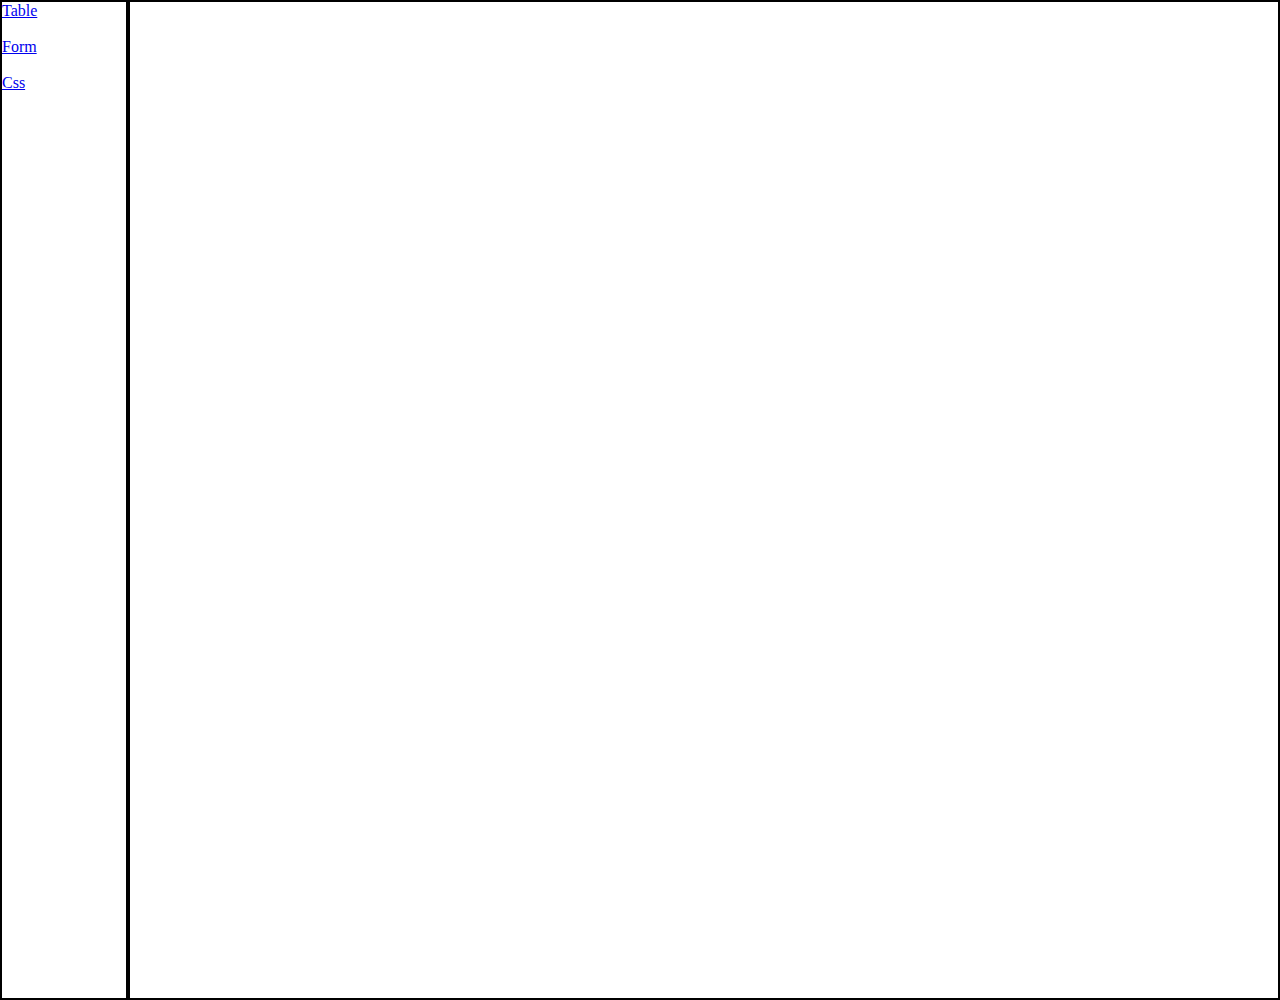
<file: justnow.html>
<!DOCTYPE html>
<html lang="en">
<head>
    <meta charset="UTF-8">
    <meta name="viewport" content="width=device-width, initial-scale=1.0">
    <title>Document</title>
    <style>
        *{
            padding: 0%;
            margin: 0%;
            box-sizing: border-box;
        }
        .one{
            border: 2px solid;
            float: left;
            text-align: left;
            width: 10%;
            height: 1000px;
           
        }
        .two{
            border: 2px solid;
            float: left;
            text-align: left;
            width: 90%;
            height: 1000px;
        }
        iframe{
            width: 100%;
            height: 900px;
        }
    </style>
</head>
<body>
    <div class="one">
        <a href="tablexm.html" target="luka">Table</a> <br><br>
        <a href="formxm.html" target="luka">Form</a> <br><br>
        <a href="CSS.html" target="luka">Css</a> <br><br>
    </div>
    <div class="two">
       <iframe src="" frameborder="none" name="luka"></iframe>
    </div>
</body>
</html>
</file>
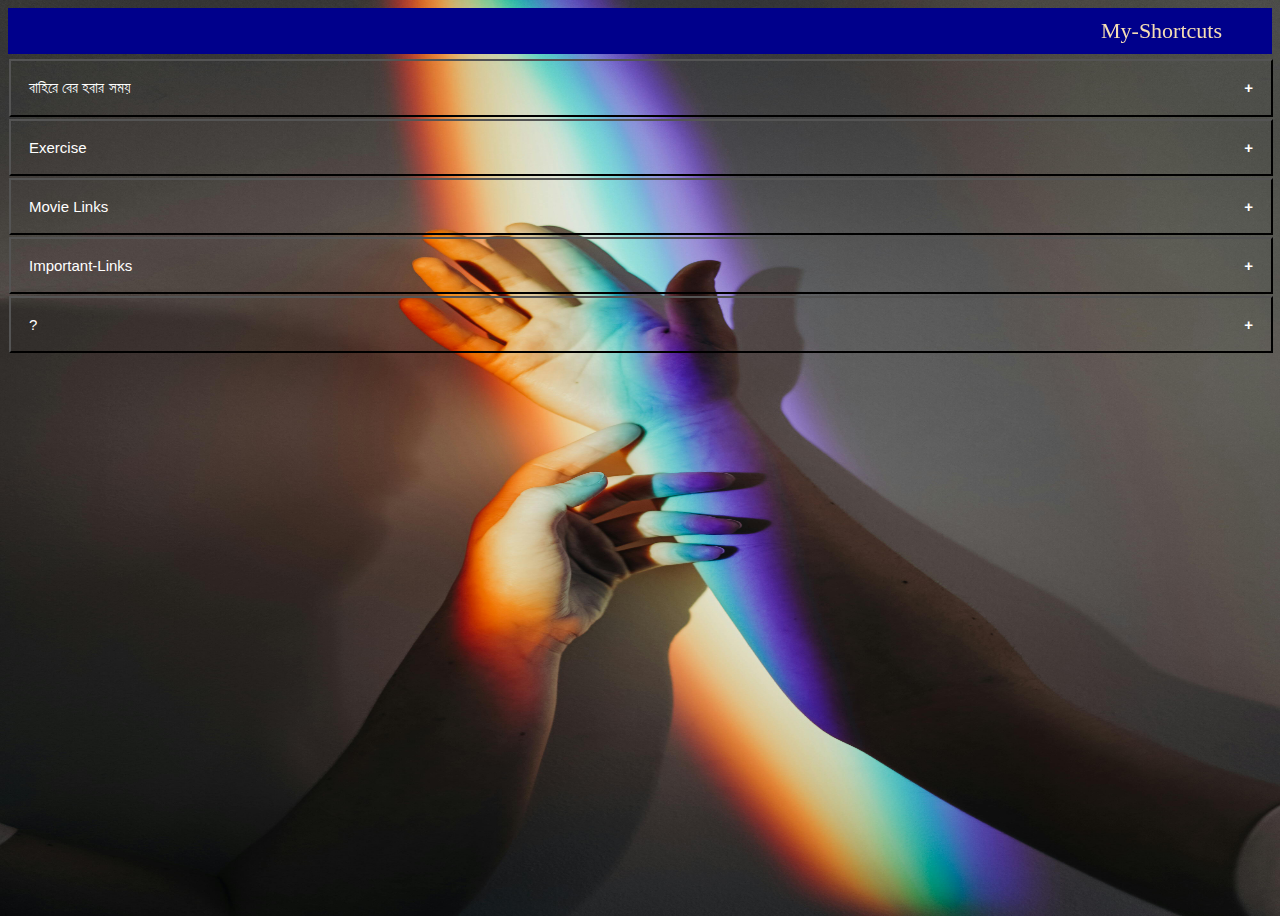
<file: lec1.html>
<!DOCTYPE html>
<html>
<head>
<meta name="viewport" content="width=device-width, initial-scale=1">
<title>Saira-Sharik</title>
<link rel="shortcut icon" href="images/sairafavicon.jpg" type="image/x-icon">

<style>
  body{
  background-image:url(images/ektapic.jpg) ;
  background-position: center;
  background-repeat: no-repeat;
  background-size: 100% 100%;
  text-transform: capitalize;
  height: 100vh;

}
.collapsible {
  /* background-color: brown; */
  background-color: transparent;
  color: white;
  cursor: pointer;
  margin: 1px;
  padding: 18px;
  width: 100%;
  /* border: 1px solid gold; */
  text-align: left;
  outline: none;
  font-size: 15px;
}

.active, .collapsible:hover {
  background-color: orange;
}

.collapsible:after {
  content: '\002B';
  color: white;
  font-weight: bold;
  float: right;
  margin-left: 5px;
}

.active:after {
  content: "\2212";
}

.content {
  padding: 0 18px;
  max-height: 0;
  overflow: hidden;
  transition: max-height 0.2s ease-out;
  background-color: #f1f1f1;
}
h1{
  color: gold;
  border-bottom: 7px groove darkblue;
}
h3{
  border: 2px solid orange;
  padding: 10px;
  border-radius: 10px;
  
  

}
.hide{
  display: none;
}
h3:hover .hide{
  display: block;
  padding-top: 5px;
}
marquee{
  font-size: 22px;
  font-family: cursive;
  color: wheat;
  background-color: darkblue;
  padding: 10px;
}
@media only screen and (max-width: 620px) {
  /* For mobile phones: */
  iframe {
    width: 100%;
  }
}


</style>
</head>
<body>


<marquee behavior="alternate" direction="">My-Shortcuts</marquee>

<!-- <center><h3>Midterm-Exam</h3></center> -->
<button class="collapsible">বাহিরে বের হবার সময়</button>
<div class="content">
  
 
<pre>
<input type="checkbox" name="" id="">  Key

<input type="checkbox" name="" id="">  Mobile

<input type="checkbox" name="" id="">  ID card

<input type="checkbox" name="" id="">  Mobile

<input type="checkbox" name="" id="">  Medicine
</pre><hr>
<div>
  <marquee behavior="scroll" direction="left">ঈমানের পর সব থেকে বড়
  নেয়ামত সুস্ততা। আর সুস্থতার শর্ত নিয়মাবর্তিতা।😊😊😊
  </marquee>
  
  
  <button>Daily</button> <br>
  <pre>
  
  <input type="radio">  Note Down In Morning <br> 
        (Daily Learn & Daily Task) 
  
  <input type="radio">  Sleep = (5/6)Hours  
  
  <input type="radio">  Water = (2-3)Ltr  
  
  </pre> <hr><br><br>
  
  
  <button>Islamic Treatment</button><br>
  <pre>
  <input type="checkbox">   কালোজিরা
  
  <input type="checkbox">   মধু
  
  <input type="checkbox">   খেজুর
  
  <input type="checkbox">   ত্বীন ফল
  
  <input type="checkbox">   জয়তুন তেল / Olive Oil <br><br><br>
  
  
  
  <input type="checkbox">   সূরা ফাতিহা  
  
  <input type="checkbox">   ৪ কুল
  
  <input type="checkbox">   আয়াতুল কুরসি
  
  </pre><hr><br><br>
  <pre>
  <button>In The Morning</button><br>
  <input type="checkbox">  কিশমিশ  
  
  <input type="checkbox">  চানা বুট   
  
  <input type="checkbox">  খুরমা  
  </pre> <br><br>
  <pre><hr>
  <button>Foods</button><br>
  <input type="checkbox">  Vegetable 
  
  <input type="checkbox">  Fruit
  
  <input type="checkbox">  Fish   
  
  <input type="checkbox">  Meat  
  
  <input type="checkbox">  Egg   
  
  <input type="checkbox">  Milk   
  
  <input type="checkbox">  Others (ভাত / রুটি / ডাল) ইত্যাদি  
  </pre>
  <pre><br><br><br><hr>
  <button>Good For Gastric Treatment</button><hr>
  <input type="checkbox">  পান্তা
  
  <input type="checkbox">  জাউ
  
  <input type="checkbox">  চিড়া
  
  <input type="checkbox">  পেঁপে  
  
  <input type="checkbox">  আদা  
  
  <input type="checkbox">  লাউ  
  </pre> <hr><br><br>
  <pre>
  <button>Mouth Care</button><br>
  <input type="checkbox">  Meswak(মেসওয়াক)
  
  <input type="checkbox">  Toothbrush
  
  <input type="checkbox">  Dental Floss
  
  <input type="checkbox">  Interdental Brush
  
  <input type="checkbox">  Mouthwash
  
  </pre> <hr><br><br>
  <pre>
  <button>Physical Exercise</button><br>
  <input type="checkbox">  Free Hand
  
  <input type="checkbox">  Gym   
  
  <input type="checkbox">  Dance  
  
  <input type="checkbox">  Martial Art
  
  <input type="checkbox">  Yoga
  
  </pre> <hr> 
  
  
  <pre>
  <button>Weekly</button>
  <input type="checkbox">  নখ কাটা
  
  <input type="checkbox">  রুম পরিষ্কার
  
  </pre><hr>
  
  
  <pre>
  <h5>Monthly</h5>
  <input type="checkbox">  চুল কাটা 
  
  </pre><hr>
  
  
  <pre>
  <h1>👇Avoid 🚫🚫🚫 </h1>
  <input type="checkbox"> <button>কাঁচা লবণ</button>  
  
  <input type="checkbox"> <button>চিনি</button>   
  
  <input type="checkbox"> <button>Cold Drinks</button>   
  
  <input type="checkbox"> <button>ধূমপান</button>   
  
  <input type="checkbox"> <button class="lion">রাত ১০ টার পর ফোন ব্যাবহার করা</button>   
  
  </pre>
  </div>



</div>

<button class="collapsible">Exercise</button>
<div class="content">
  <h4>Some Devices For Home</h4>
  <li>Yoga Mats</li>
  <li>Rope-Skipping</li>
  <li>Dumbbell</li>
  <h4>Basic Exercise</h4>
  <li>Walking (30 Mins - 1 Hour)</li>
  <li>Rope-Skipping (5 Mins - 10 Mins)</li>
  <li>Dumbbell (25-50)</li>
  <li>Planks (20s - 1m)</li>
  <li>Up-Down (10 - 20)</li>
  <img src="images/bellyfat.jpg" style="max-width:100%;height:auto;">
  <h4>Some Video</h4>
  <iframe width="560" height="315" src="https://www.youtube.com/embed/yMCsK6fu1dA?si=g_xrQmDX0S9NGJy6" title="YouTube video player" frameborder="0" allow="accelerometer; autoplay; clipboard-write; encrypted-media; gyroscope; picture-in-picture; web-share" allowfullscreen></iframe>
  <h4>Some Links</h4>
  <a href="https://www.sportskeeda.com/health-and-fitness/7-best-exercises-beginners-reduce-belly-fat" target="_blank">
    Click-Me
  </a><br><br><br>


  
</div>
<button class="collapsible">Movie Links</button>
<div class="content">
 <li><a href="https://goku.sx/">Goku</a></li><br><br>
 <li><a href="https://www.hindilinks4u.quest/">HindiLinks</a></li>
 <!-- <li><a href=""></a></li> -->
</div>
<button class="collapsible">Important-Links</button>
<div class="content">
  
</div>
<button class="collapsible">?</button>
<div class="content">
  <p>Lorem ipsum dolor sit amet, consectetur adipisicing elit, sed do eiusmod tempor incididunt ut labore et dolore magna aliqua. Ut enim ad minim veniam, quis nostrud exercitation ullamco laboris nisi ut aliquip ex ea commodo consequat.</p>
</div>
<!-- <center>
<h3>Final-Exam</h3>

</center>
<button class="collapsible">Code-5001</button>
<div class="content">
  <p>Lorem ipsum dolor sit amet, consectetur adipisicing elit, sed do eiusmod tempor incididunt ut labore et dolore magna aliqua. Ut enim ad minim veniam, quis nostrud exercitation ullamco laboris nisi ut aliquip ex ea commodo consequat.</p>
</div>
<button class="collapsible">Code-5002</button>
<div class="content">
  <p>Lorem ipsum dolor sit amet, consectetur adipisicing elit, sed do eiusmod tempor incididunt ut labore et dolore magna aliqua. Ut enim ad minim veniam, quis nostrud exercitation ullamco laboris nisi ut aliquip ex ea commodo consequat.</p>
</div>
<button class="collapsible">Code-5004</button>
<div class="content">
  <p>Lorem ipsum dolor sit amet, consectetur adipisicing elit, sed do eiusmod tempor incididunt ut labore et dolore magna aliqua. Ut enim ad minim veniam, quis nostrud exercitation ullamco laboris nisi ut aliquip ex ea commodo consequat.</p>
</div>
<button class="collapsible">Code-5005</button>
<div class="content">
  <p>Lorem ipsum dolor sit amet, consectetur adipisicing elit, sed do eiusmod tempor incididunt ut labore et dolore magna aliqua. Ut enim ad minim veniam, quis nostrud exercitation ullamco laboris nisi ut aliquip ex ea commodo consequat.</p>
</div> -->
<!-- <button class="collapsible">Hello9</button>
<div class="content">
  <p>Lorem ipsum dolor sit amet, consectetur adipisicing elit, sed do eiusmod tempor incididunt ut labore et dolore magna aliqua. Ut enim ad minim veniam, quis nostrud exercitation ullamco laboris nisi ut aliquip ex ea commodo consequat.</p>
</div>
<button class="collapsible">Hello10</button>
<div class="content">
  <p>Lorem ipsum dolor sit amet, consectetur adipisicing elit, sed do eiusmod tempor incididunt ut labore et dolore magna aliqua. Ut enim ad minim veniam, quis nostrud exercitation ullamco laboris nisi ut aliquip ex ea commodo consequat.</p>
</div>
<button class="collapsible">Hello11</button>
<div class="content">
  <p>Lorem ipsum dolor sit amet, consectetur adipisicing elit, sed do eiusmod tempor incididunt ut labore et dolore magna aliqua. Ut enim ad minim veniam, quis nostrud exercitation ullamco laboris nisi ut aliquip ex ea commodo consequat.</p>
</div>
<button class="collapsible">Hello12</button>
<div class="content">
  <p>Lorem ipsum dolor sit amet, consectetur adipisicing elit, sed do eiusmod tempor incididunt ut labore et dolore magna aliqua. Ut enim ad minim veniam, quis nostrud exercitation ullamco laboris nisi ut aliquip ex ea commodo consequat.</p>
</div>
<button class="collapsible">Hello13</button>
<div class="content">
  <p>Lorem ipsum dolor sit amet, consectetur adipisicing elit, sed do eiusmod tempor incididunt ut labore et dolore magna aliqua. Ut enim ad minim veniam, quis nostrud exercitation ullamco laboris nisi ut aliquip ex ea commodo consequat.</p>
</div>
<button class="collapsible">Hello14</button>
<div class="content">
  <p>Lorem ipsum dolor sit amet, consectetur adipisicing elit, sed do eiusmod tempor incididunt ut labore et dolore magna aliqua. Ut enim ad minim veniam, quis nostrud exercitation ullamco laboris nisi ut aliquip ex ea commodo consequat.</p>
</div>
<button class="collapsible">Hello15</button>
<div class="content">
  <p>Lorem ipsum dolor sit amet, consectetur adipisicing elit, sed do eiusmod tempor incididunt ut labore et dolore magna aliqua. Ut enim ad minim veniam, quis nostrud exercitation ullamco laboris nisi ut aliquip ex ea commodo consequat.</p>
</div>
<button class="collapsible">Hello16</button>
<div class="content">
  <p>Lorem ipsum dolor sit amet, consectetur adipisicing elit, sed do eiusmod tempor incididunt ut labore et dolore magna aliqua. Ut enim ad minim veniam, quis nostrud exercitation ullamco laboris nisi ut aliquip ex ea commodo consequat.</p>
</div>
<button class="collapsible">Hello17</button>
<div class="content">
  <p>Lorem ipsum dolor sit amet, consectetur adipisicing elit, sed do eiusmod tempor incididunt ut labore et dolore magna aliqua. Ut enim ad minim veniam, quis nostrud exercitation ullamco laboris nisi ut aliquip ex ea commodo consequat.</p>
</div>
<button class="collapsible">Hello18</button>
<div class="content">
  <p>Lorem ipsum dolor sit amet, consectetur adipisicing elit, sed do eiusmod tempor incididunt ut labore et dolore magna aliqua. Ut enim ad minim veniam, quis nostrud exercitation ullamco laboris nisi ut aliquip ex ea commodo consequat.</p>
</div>
<button class="collapsible">Hello19</button>
<div class="content">
  <p>Lorem ipsum dolor sit amet, consectetur adipisicing elit, sed do eiusmod tempor incididunt ut labore et dolore magna aliqua. Ut enim ad minim veniam, quis nostrud exercitation ullamco laboris nisi ut aliquip ex ea commodo consequat.</p>
</div>
<button class="collapsible">Hello20</button>
<div class="content">
  <p>Lorem ipsum dolor sit amet, consectetur adipisicing elit, sed do eiusmod tempor incididunt ut labore et dolore magna aliqua. Ut enim ad minim veniam, quis nostrud exercitation ullamco laboris nisi ut aliquip ex ea commodo consequat.</p>
</div> -->




































<script>
var coll = document.getElementsByClassName("collapsible");
var i;

for (i = 0; i < coll.length; i++) {
  coll[i].addEventListener("click", function() {
    this.classList.toggle("active");
    var content = this.nextElementSibling;
    if (content.style.maxHeight){
      content.style.maxHeight = null;
    } else {
      content.style.maxHeight = content.scrollHeight + "px";
    } 
  });
}
</script>

</body>
</html>
</file>
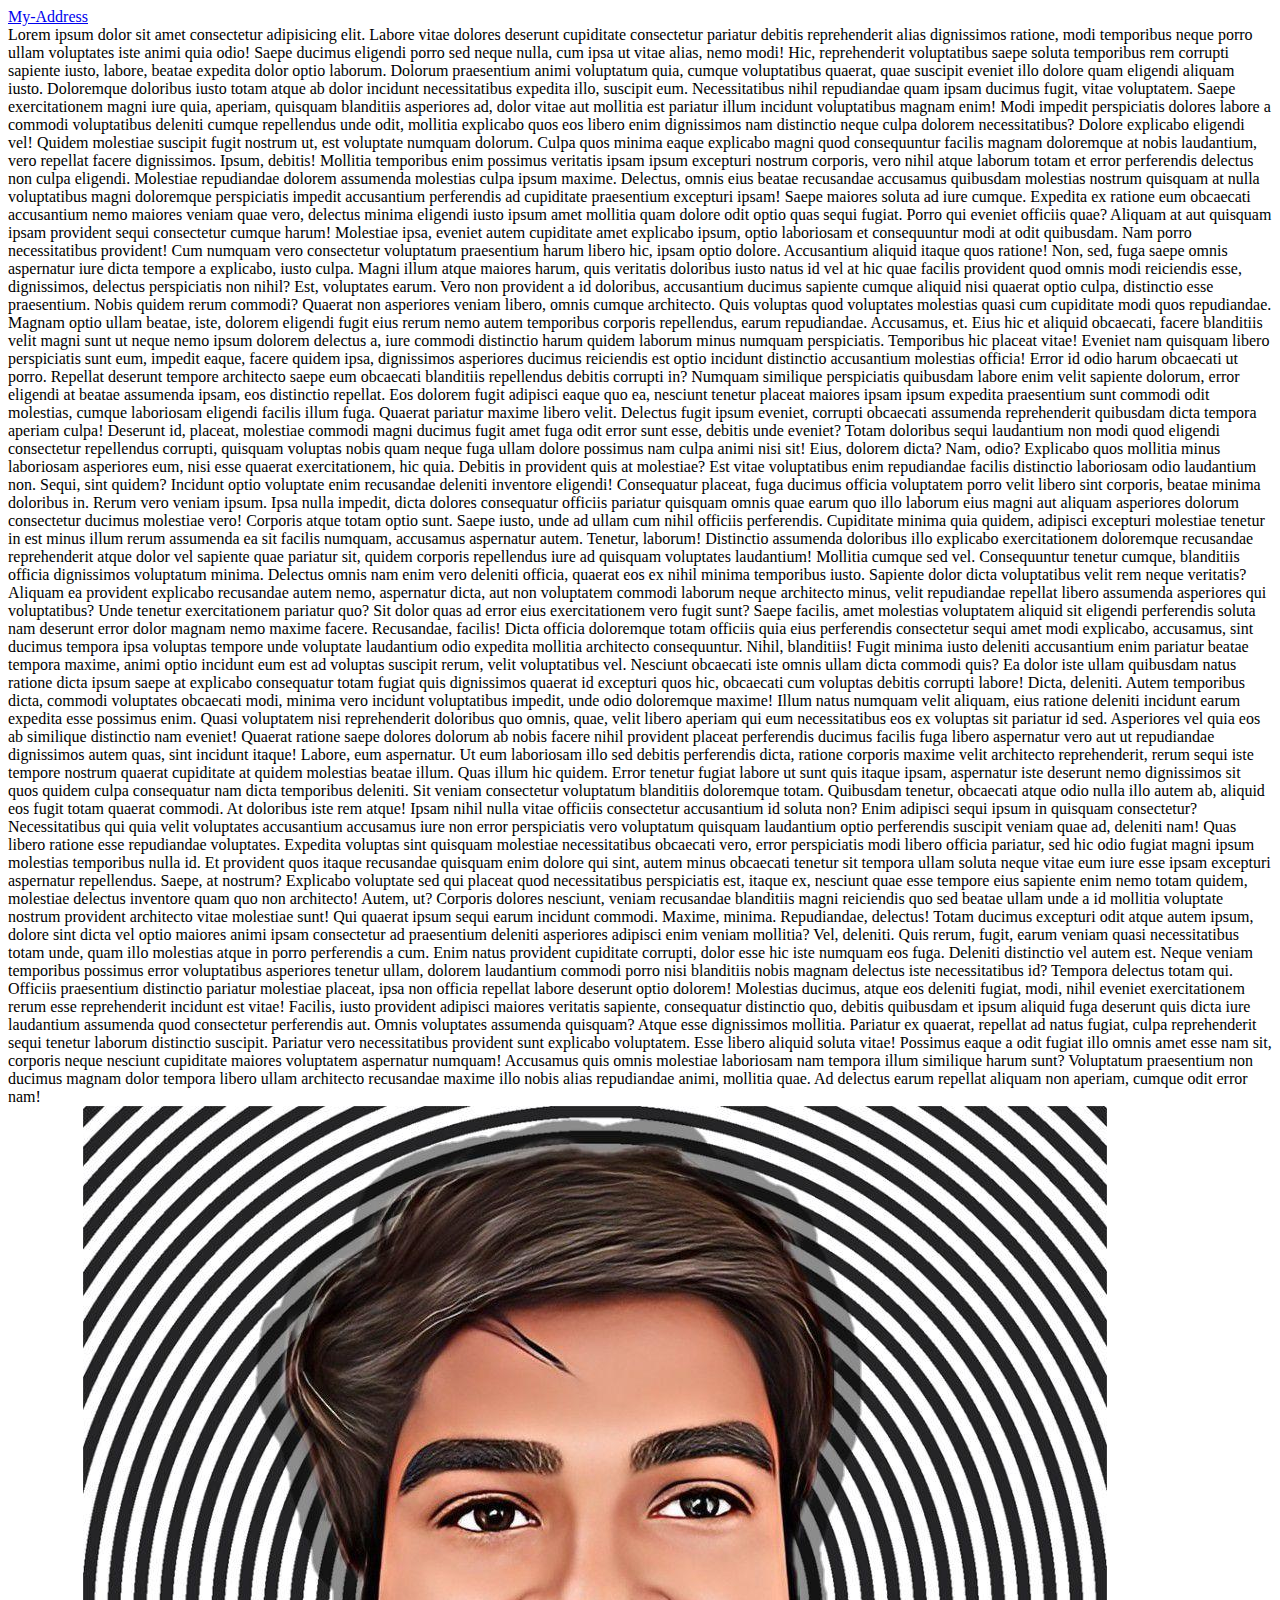
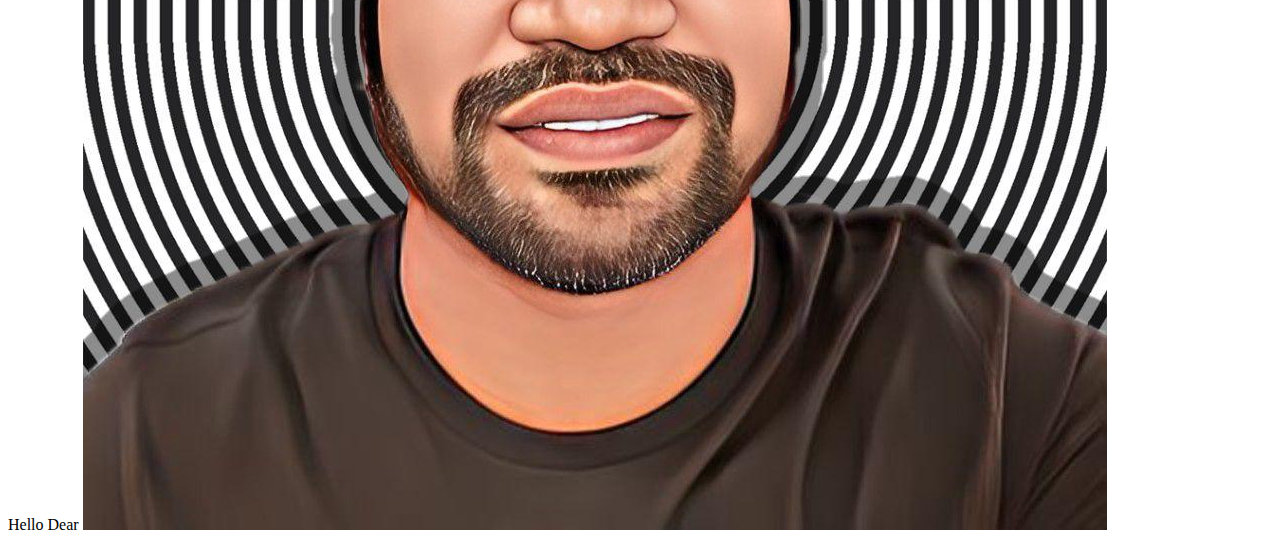
<file: test.html>
<!DOCTYPE html>
<html lang="en">
<head>
    <meta charset="UTF-8">
    <meta http-equiv="X-UA-Compatible" content="IE=edge">
    <meta name="viewport" content="width=device-width, initial-scale=1.0">
    <title>Document</title>
</head>
<body>
    <a href="#goli" >My-Address</a>
    <div>
        Lorem ipsum dolor sit amet consectetur adipisicing elit. Labore vitae dolores deserunt cupiditate consectetur pariatur debitis reprehenderit alias dignissimos ratione, modi temporibus neque porro ullam voluptates iste animi quia odio!
        Saepe ducimus eligendi porro sed neque nulla, cum ipsa ut vitae alias, nemo modi! Hic, reprehenderit voluptatibus saepe soluta temporibus rem corrupti sapiente iusto, labore, beatae expedita dolor optio laborum.
        Dolorum praesentium animi voluptatum quia, cumque voluptatibus quaerat, quae suscipit eveniet illo dolore quam eligendi aliquam iusto. Doloremque doloribus iusto totam atque ab dolor incidunt necessitatibus expedita illo, suscipit eum.
        Necessitatibus nihil repudiandae quam ipsam ducimus fugit, vitae voluptatem. Saepe exercitationem magni iure quia, aperiam, quisquam blanditiis asperiores ad, dolor vitae aut mollitia est pariatur illum incidunt voluptatibus magnam enim!
        Modi impedit perspiciatis dolores labore a commodi voluptatibus deleniti cumque repellendus unde odit, mollitia explicabo quos eos libero enim dignissimos nam distinctio neque culpa dolorem necessitatibus? Dolore explicabo eligendi vel!
        Quidem molestiae suscipit fugit nostrum ut, est voluptate numquam dolorum. Culpa quos minima eaque explicabo magni quod consequuntur facilis magnam doloremque at nobis laudantium, vero repellat facere dignissimos. Ipsum, debitis!
        Mollitia temporibus enim possimus veritatis ipsam ipsum excepturi nostrum corporis, vero nihil atque laborum totam et error perferendis delectus non culpa eligendi. Molestiae repudiandae dolorem assumenda molestias culpa ipsum maxime.
        Delectus, omnis eius beatae recusandae accusamus quibusdam molestias nostrum quisquam at nulla voluptatibus magni doloremque perspiciatis impedit accusantium perferendis ad cupiditate praesentium excepturi ipsam! Saepe maiores soluta ad iure cumque.
        Expedita ex ratione eum obcaecati accusantium nemo maiores veniam quae vero, delectus minima eligendi iusto ipsum amet mollitia quam dolore odit optio quas sequi fugiat. Porro qui eveniet officiis quae?
        Aliquam at aut quisquam ipsam provident sequi consectetur cumque harum! Molestiae ipsa, eveniet autem cupiditate amet explicabo ipsum, optio laboriosam et consequuntur modi at odit quibusdam. Nam porro necessitatibus provident!
        Cum numquam vero consectetur voluptatum praesentium harum libero hic, ipsam optio dolore. Accusantium aliquid itaque quos ratione! Non, sed, fuga saepe omnis aspernatur iure dicta tempore a explicabo, iusto culpa.
        Magni illum atque maiores harum, quis veritatis doloribus iusto natus id vel at hic quae facilis provident quod omnis modi reiciendis esse, dignissimos, delectus perspiciatis non nihil? Est, voluptates earum.
        Vero non provident a id doloribus, accusantium ducimus sapiente cumque aliquid nisi quaerat optio culpa, distinctio esse praesentium. Nobis quidem rerum commodi? Quaerat non asperiores veniam libero, omnis cumque architecto.
        Quis voluptas quod voluptates molestias quasi cum cupiditate modi quos repudiandae. Magnam optio ullam beatae, iste, dolorem eligendi fugit eius rerum nemo autem temporibus corporis repellendus, earum repudiandae. Accusamus, et.
        Eius hic et aliquid obcaecati, facere blanditiis velit magni sunt ut neque nemo ipsum dolorem delectus a, iure commodi distinctio harum quidem laborum minus numquam perspiciatis. Temporibus hic placeat vitae!
        Eveniet nam quisquam libero perspiciatis sunt eum, impedit eaque, facere quidem ipsa, dignissimos asperiores ducimus reiciendis est optio incidunt distinctio accusantium molestias officia! Error id odio harum obcaecati ut porro.
        Repellat deserunt tempore architecto saepe eum obcaecati blanditiis repellendus debitis corrupti in? Numquam similique perspiciatis quibusdam labore enim velit sapiente dolorum, error eligendi at beatae assumenda ipsam, eos distinctio repellat.
        Eos dolorem fugit adipisci eaque quo ea, nesciunt tenetur placeat maiores ipsam ipsum expedita praesentium sunt commodi odit molestias, cumque laboriosam eligendi facilis illum fuga. Quaerat pariatur maxime libero velit.
        Delectus fugit ipsum eveniet, corrupti obcaecati assumenda reprehenderit quibusdam dicta tempora aperiam culpa! Deserunt id, placeat, molestiae commodi magni ducimus fugit amet fuga odit error sunt esse, debitis unde eveniet?
        Totam doloribus sequi laudantium non modi quod eligendi consectetur repellendus corrupti, quisquam voluptas nobis quam neque fuga ullam dolore possimus nam culpa animi nisi sit! Eius, dolorem dicta? Nam, odio?
        Explicabo quos mollitia minus laboriosam asperiores eum, nisi esse quaerat exercitationem, hic quia. Debitis in provident quis at molestiae? Est vitae voluptatibus enim repudiandae facilis distinctio laboriosam odio laudantium non.
        Sequi, sint quidem? Incidunt optio voluptate enim recusandae deleniti inventore eligendi! Consequatur placeat, fuga ducimus officia voluptatem porro velit libero sint corporis, beatae minima doloribus in. Rerum vero veniam ipsum.
        Ipsa nulla impedit, dicta dolores consequatur officiis pariatur quisquam omnis quae earum quo illo laborum eius magni aut aliquam asperiores dolorum consectetur ducimus molestiae vero! Corporis atque totam optio sunt.
        Saepe iusto, unde ad ullam cum nihil officiis perferendis. Cupiditate minima quia quidem, adipisci excepturi molestiae tenetur in est minus illum rerum assumenda ea sit facilis numquam, accusamus aspernatur autem.
        Tenetur, laborum! Distinctio assumenda doloribus illo explicabo exercitationem doloremque recusandae reprehenderit atque dolor vel sapiente quae pariatur sit, quidem corporis repellendus iure ad quisquam voluptates laudantium! Mollitia cumque sed vel.
        Consequuntur tenetur cumque, blanditiis officia dignissimos voluptatum minima. Delectus omnis nam enim vero deleniti officia, quaerat eos ex nihil minima temporibus iusto. Sapiente dolor dicta voluptatibus velit rem neque veritatis?
        Aliquam ea provident explicabo recusandae autem nemo, aspernatur dicta, aut non voluptatem commodi laborum neque architecto minus, velit repudiandae repellat libero assumenda asperiores qui voluptatibus? Unde tenetur exercitationem pariatur quo?
        Sit dolor quas ad error eius exercitationem vero fugit sunt? Saepe facilis, amet molestias voluptatem aliquid sit eligendi perferendis soluta nam deserunt error dolor magnam nemo maxime facere. Recusandae, facilis!
        Dicta officia doloremque totam officiis quia eius perferendis consectetur sequi amet modi explicabo, accusamus, sint ducimus tempora ipsa voluptas tempore unde voluptate laudantium odio expedita mollitia architecto consequuntur. Nihil, blanditiis!
        Fugit minima iusto deleniti accusantium enim pariatur beatae tempora maxime, animi optio incidunt eum est ad voluptas suscipit rerum, velit voluptatibus vel. Nesciunt obcaecati iste omnis ullam dicta commodi quis?
        Ea dolor iste ullam quibusdam natus ratione dicta ipsum saepe at explicabo consequatur totam fugiat quis dignissimos quaerat id excepturi quos hic, obcaecati cum voluptas debitis corrupti labore! Dicta, deleniti.
        Autem temporibus dicta, commodi voluptates obcaecati modi, minima vero incidunt voluptatibus impedit, unde odio doloremque maxime! Illum natus numquam velit aliquam, eius ratione deleniti incidunt earum expedita esse possimus enim.
        Quasi voluptatem nisi reprehenderit doloribus quo omnis, quae, velit libero aperiam qui eum necessitatibus eos ex voluptas sit pariatur id sed. Asperiores vel quia eos ab similique distinctio nam eveniet!
        Quaerat ratione saepe dolores dolorum ab nobis facere nihil provident placeat perferendis ducimus facilis fuga libero aspernatur vero aut ut repudiandae dignissimos autem quas, sint incidunt itaque! Labore, eum aspernatur.
        Ut eum laboriosam illo sed debitis perferendis dicta, ratione corporis maxime velit architecto reprehenderit, rerum sequi iste tempore nostrum quaerat cupiditate at quidem molestias beatae illum. Quas illum hic quidem.
        Error tenetur fugiat labore ut sunt quis itaque ipsam, aspernatur iste deserunt nemo dignissimos sit quos quidem culpa consequatur nam dicta temporibus deleniti. Sit veniam consectetur voluptatum blanditiis doloremque totam.
        Quibusdam tenetur, obcaecati atque odio nulla illo autem ab, aliquid eos fugit totam quaerat commodi. At doloribus iste rem atque! Ipsam nihil nulla vitae officiis consectetur accusantium id soluta non?
        Enim adipisci sequi ipsum in quisquam consectetur? Necessitatibus qui quia velit voluptates accusantium accusamus iure non error perspiciatis vero voluptatum quisquam laudantium optio perferendis suscipit veniam quae ad, deleniti nam!
        Quas libero ratione esse repudiandae voluptates. Expedita voluptas sint quisquam molestiae necessitatibus obcaecati vero, error perspiciatis modi libero officia pariatur, sed hic odio fugiat magni ipsum molestias temporibus nulla id.
        Et provident quos itaque recusandae quisquam enim dolore qui sint, autem minus obcaecati tenetur sit tempora ullam soluta neque vitae eum iure esse ipsam excepturi aspernatur repellendus. Saepe, at nostrum?
        Explicabo voluptate sed qui placeat quod necessitatibus perspiciatis est, itaque ex, nesciunt quae esse tempore eius sapiente enim nemo totam quidem, molestiae delectus inventore quam quo non architecto! Autem, ut?
        Corporis dolores nesciunt, veniam recusandae blanditiis magni reiciendis quo sed beatae ullam unde a id mollitia voluptate nostrum provident architecto vitae molestiae sunt! Qui quaerat ipsum sequi earum incidunt commodi.
        Maxime, minima. Repudiandae, delectus! Totam ducimus excepturi odit atque autem ipsum, dolore sint dicta vel optio maiores animi ipsam consectetur ad praesentium deleniti asperiores adipisci enim veniam mollitia? Vel, deleniti.
        Quis rerum, fugit, earum veniam quasi necessitatibus totam unde, quam illo molestias atque in porro perferendis a cum. Enim natus provident cupiditate corrupti, dolor esse hic iste numquam eos fuga.
        Deleniti distinctio vel autem est. Neque veniam temporibus possimus error voluptatibus asperiores tenetur ullam, dolorem laudantium commodi porro nisi blanditiis nobis magnam delectus iste necessitatibus id? Tempora delectus totam qui.
        Officiis praesentium distinctio pariatur molestiae placeat, ipsa non officia repellat labore deserunt optio dolorem! Molestias ducimus, atque eos deleniti fugiat, modi, nihil eveniet exercitationem rerum esse reprehenderit incidunt est vitae!
        Facilis, iusto provident adipisci maiores veritatis sapiente, consequatur distinctio quo, debitis quibusdam et ipsum aliquid fuga deserunt quis dicta iure laudantium assumenda quod consectetur perferendis aut. Omnis voluptates assumenda quisquam?
        Atque esse dignissimos mollitia. Pariatur ex quaerat, repellat ad natus fugiat, culpa reprehenderit sequi tenetur laborum distinctio suscipit. Pariatur vero necessitatibus provident sunt explicabo voluptatem. Esse libero aliquid soluta vitae!
        Possimus eaque a odit fugiat illo omnis amet esse nam sit, corporis neque nesciunt cupiditate maiores voluptatem aspernatur numquam! Accusamus quis omnis molestiae laboriosam nam tempora illum similique harum sunt?
        Voluptatum praesentium non ducimus magnam dolor tempora libero ullam architecto recusandae maxime illo nobis alias repudiandae animi, mollitia quae. Ad delectus earum repellat aliquam non aperiam, cumque odit error nam!
    </div>
    <div id="goli">
        Hello Dear
        <img src="images/amirlogo.jpg" alt="">
    </div>
</body>
</html>
</file>
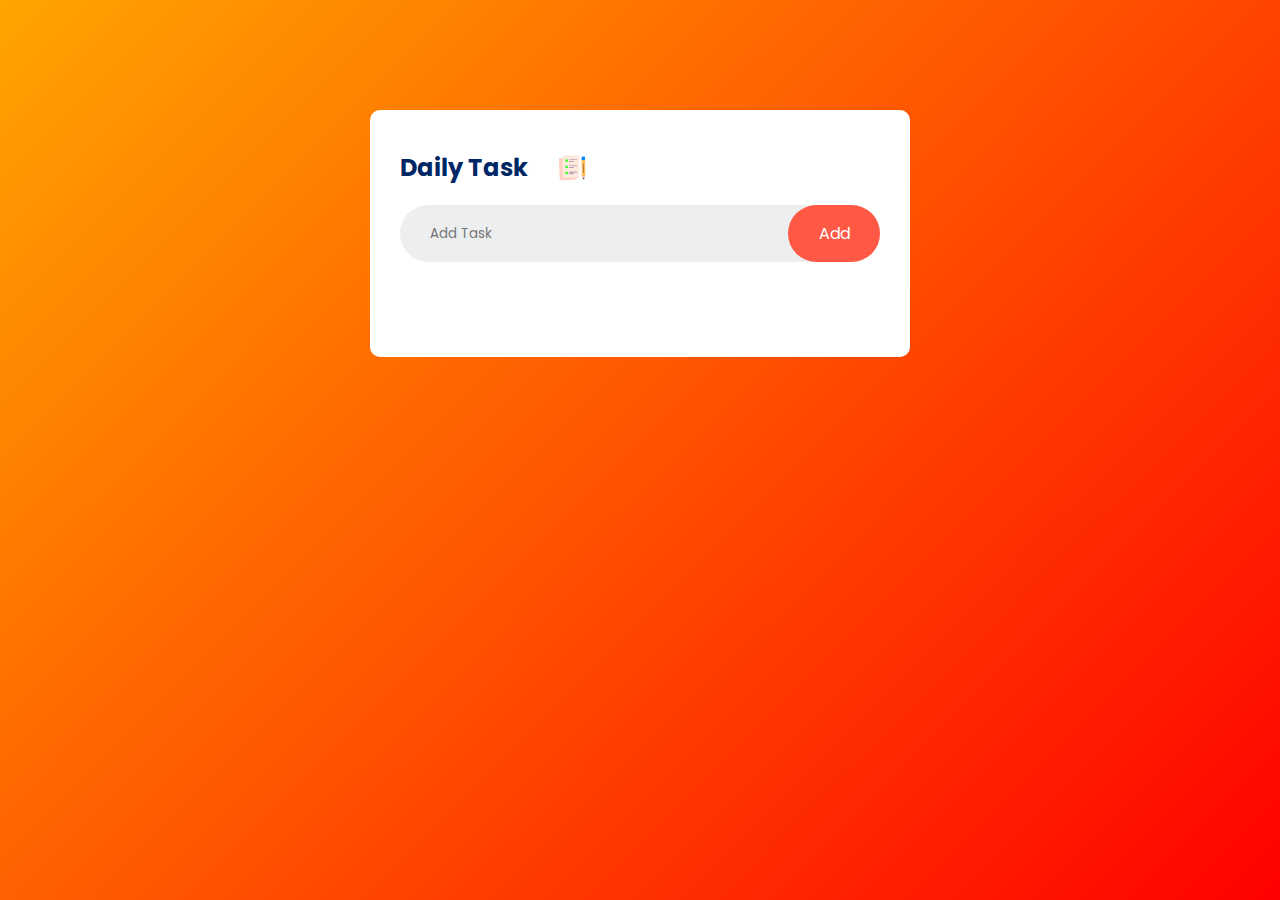
<file: todo.html>
<!DOCTYPE html>
<html lang="en">
<head>
    <meta charset="UTF-8">
    <meta name="viewport" content="width=device-width, initial-scale=1.0">
    <title>To Do List with Vanilla JavaScript</title>

    <!-- Custom CSS -->
    <link rel="stylesheet" href="styletodo.css">
</head>
<body>
    <div class="container">
        <div class="to-do-app">
            <h2>Daily Task<img src="images/icon.png" alt="icon"></h2>
            <div class="row">
                <input type="text" id="input-box" placeholder="Add Task">
                <button onclick="addTask()">Add</button>
            </div>
            <ul id="list-container"></ul>
        </div>
    </div>

<!-- Custom JavaScript -->
<script src="scriptone.js"></script>
</body>
</html>
</file>
<file: styletodo.css>
/* ======================= Google Fonts ======================= */
@import url('https://fonts.googleapis.com/css2?family=Poppins:wght@200;400;500;600;700;900&display=swap');
/* ======================= Google Fonts ======================= */

*{
    margin: 0;
    padding: 0;
    box-sizing: border-box;
    font-family: 'Poppins', sans-serif;
}
.container{
    width: 100%;
    min-height: 100vh;
    background: linear-gradient(135deg, orange, red);
    padding: 10px;
}
.to-do-app{
    width: 100%;
    max-width: 540px;
    background: #fff;
    margin: 100px auto 20px;
    padding: 40px 30px 70px;
    border-radius: 10px;
}
.to-do-app h2{
    color: #002765;
    display: flex;
    align-items: center;
    margin-bottom: 20px;
}
.to-do-app h2 img{
    width: 30px;
    margin-left: 30px;
}
.row{
    display: flex;
    align-items: center;
    justify-content: space-between;
    background: #edeef0;
    border-radius: 30px;
    padding-left: 20px;
    margin-bottom: 25px;
}
.row input{
    flex: 1;
    border: none;
    outline: none;
    padding: 10px;
    background: transparent;
    /* self */
    width: 80%;
}
.row button{
    border: none;
    outline: none;
    padding: 16px 16px;
    background: #ff5945;
    color: #fff;
    font-size: 16px;
    cursor: pointer;
    border-radius: 40px;
    /* self */
    width: 20%;
}
ul li{
    list-style: none;
    font-size: 17px;
    padding: 12px 8px 12px 50px;
    user-select: none;
    cursor: pointer;
    position: relative;
}
ul li::before{
    content: '';
    position: absolute;
    height: 28px;
    width: 28px;
    border-radius: 50%;
    background-image: url(images/unchecked.png);
    background-size: cover;
    background-position: center;
    top: 12px;
    left: 8px;
}
ul li.checked{
    color: #555;
    text-decoration: line-through;
}
ul li.checked::before{
    background-image: url(images/checked.png);
}
ul li span{
    position: absolute;
    right: 0px;
    top: 5px;
    width: 40px;
    height: 40px;
    font-size: 22px;
    color: #555;
    line-height: 40px;
    text-align: center;
    border-radius: 50%;
}
ul li span:hover{
    background:#edeef0;
}
</file>
